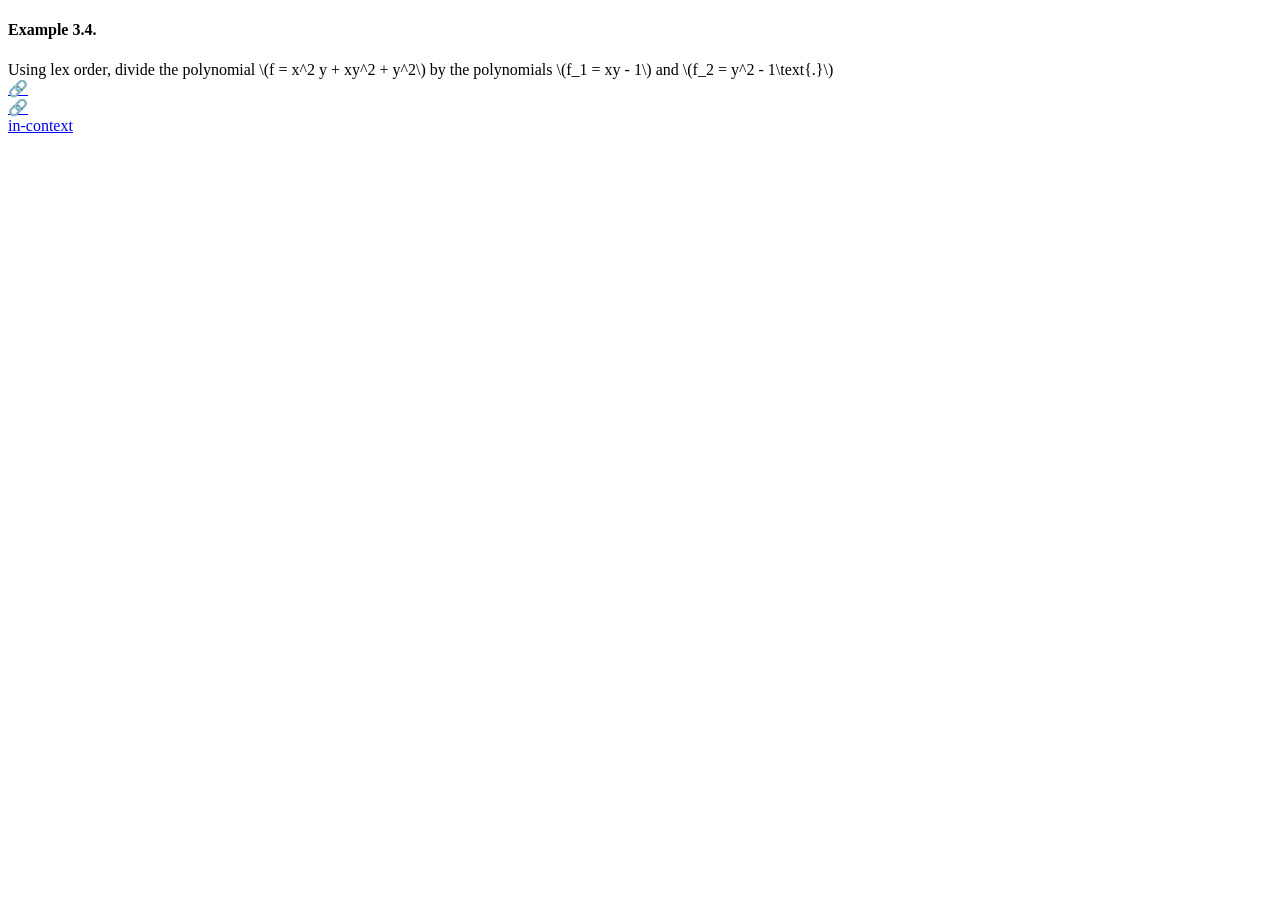
<file: knowl/xref/example-2_3_2.html>
<!DOCTYPE html>
<html lang="en-US" dir="ltr">
<!--******************************************-->
<!--*  Authored with PreTeXt                 *-->
<!--*  pretextbook.org                       *-->
<!--*  Theme: boulder                        *-->
<!--*  Palette:                              *-->
<!--******************************************-->

<!--********************************************-->
<!--*       Generated from PreTeXt source      *-->
<!--*                                          *-->
<!--*         https://pretextbook.org          *-->
<!--*                                          *-->
<!--********************************************-->
<head>
<meta http-equiv="Content-Type" content="text/html; charset=UTF-8">
<meta name="robots" content="noindex, nofollow">
<script>// Make *any* div with class 'sagecell-sage' an executable Sage cell
// Their results will be linked, only within language type
sagecell.makeSagecell({
  "inputLocation": "div.sagecell-sage",
  "linked": true,
  "linkKey": "linked-sage",
  "autoeval": false,
  "languages": [
    "sage"
  ],
  "evalButtonText": "Evaluate (Sage)"
});
</script>
</head>
<body class="ignore-math">
<article class="example example-like"><h4 class="heading">
<span class="type">Example</span><span class="space heading-divison-mark heading-divison-mark__space"> </span><span class="codenumber">3.4</span><span class="period heading-divison-mark heading-divison-mark__period">.</span>
</h4>
<div class="para">Using lex order, divide the polynomial <span class="process-math">\(f = x^2 y + xy^2 + y^2\)</span> by the polynomials <span class="process-math">\(f_1 = xy - 1\)</span> and <span class="process-math">\(f_2 = y^2 - 1\text{.}\)</span><div class="autopermalink" data-description="Paragraph"><a href="#example-2_3_2-1-1" title="Copy heading and permalink for Paragraph" aria-label="Copy heading and permalink for Paragraph">🔗</a></div>
</div> <div id="example-2_3_2-1-2" class="ptx-sagecell sagecell-sage"><script type="text/x-sage">#Example 2
R.<x,y,z> = PolynomialRing(QQ,order="lex")
f = x^2*y + x*y^2 + y^2
F = [x*y - 1, y^2 - 1]
qs, r = npoly_div(f,F)
print("Result:\r\n\r\tqs = [%s]\r\n\r\tr = %s" % (", ".join([str(q) for q in qs]),str(r)))

#Check that (\sum_{i=1}^s q_i*f_i) + r is actually f.
print(f == sum(q*g for q, g in zip(qs, F)) + r)
</script></div>
<div class="autopermalink" data-description="Example 3.4"><a href="#example-2_3_2" title="Copy heading and permalink for Example 3.4" aria-label="Copy heading and permalink for Example 3.4">🔗</a></div></article><span class="incontext"><a class="internal" href="monomial_orders_and_division.html#example-2_3_2">in-context</a></span>
</body>
</html>
</file>
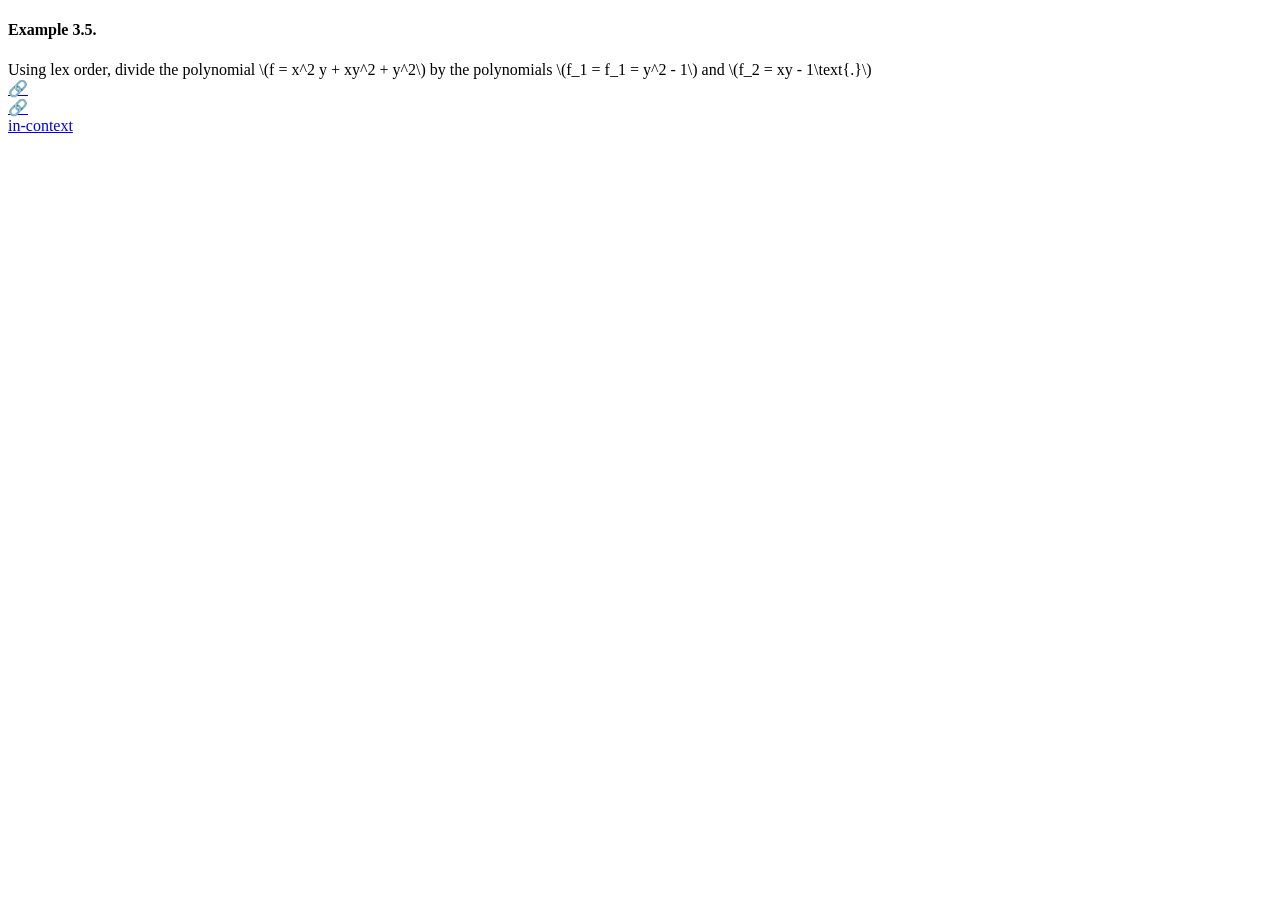
<file: knowl/xref/example-2_3_4.html>
<!DOCTYPE html>
<html lang="en-US" dir="ltr">
<!--******************************************-->
<!--*  Authored with PreTeXt                 *-->
<!--*  pretextbook.org                       *-->
<!--*  Theme: boulder                        *-->
<!--*  Palette:                              *-->
<!--******************************************-->

<!--********************************************-->
<!--*       Generated from PreTeXt source      *-->
<!--*                                          *-->
<!--*         https://pretextbook.org          *-->
<!--*                                          *-->
<!--********************************************-->
<head>
<meta http-equiv="Content-Type" content="text/html; charset=UTF-8">
<meta name="robots" content="noindex, nofollow">
<script>// Make *any* div with class 'sagecell-sage' an executable Sage cell
// Their results will be linked, only within language type
sagecell.makeSagecell({
  "inputLocation": "div.sagecell-sage",
  "linked": true,
  "linkKey": "linked-sage",
  "autoeval": false,
  "languages": [
    "sage"
  ],
  "evalButtonText": "Evaluate (Sage)"
});
</script>
</head>
<body class="ignore-math">
<article class="example example-like"><h4 class="heading">
<span class="type">Example</span><span class="space heading-divison-mark heading-divison-mark__space"> </span><span class="codenumber">3.5</span><span class="period heading-divison-mark heading-divison-mark__period">.</span>
</h4>
<div class="para">Using lex order, divide the polynomial <span class="process-math">\(f = x^2 y + xy^2 + y^2\)</span> by the polynomials <span class="process-math">\(f_1 = f_1 = y^2 - 1\)</span> and <span class="process-math">\(f_2 = xy - 1\text{.}\)</span><div class="autopermalink" data-description="Paragraph"><a href="#example-2_3_4-1-1" title="Copy heading and permalink for Paragraph" aria-label="Copy heading and permalink for Paragraph">🔗</a></div>
</div> <div id="example-2_3_4-1-2" class="ptx-sagecell sagecell-sage"><script type="text/x-sage"># Example 4
R.<x,y,z> = PolynomialRing(QQ,order="lex")
f = x^2*y + x*y^2 + y^2
F = [y^2 - 1,x*y - 1]
qs, r = npoly_div(f,F)
print("Result:\r\n\r\tqs = [%s]\r\n\r\tr = %s" % (", ".join([str(q) for q in qs]),str(r)))

#Check that (\sum_{i=1}^s q_i*f_i) + r is actually f.
print(f == sum(q*g for q, g in zip(qs, F)) + r)
</script></div>
<div class="autopermalink" data-description="Example 3.5"><a href="#example-2_3_4" title="Copy heading and permalink for Example 3.5" aria-label="Copy heading and permalink for Example 3.5">🔗</a></div></article><span class="incontext"><a class="internal" href="monomial_orders_and_division.html#example-2_3_4">in-context</a></span>
</body>
</html>
</file>
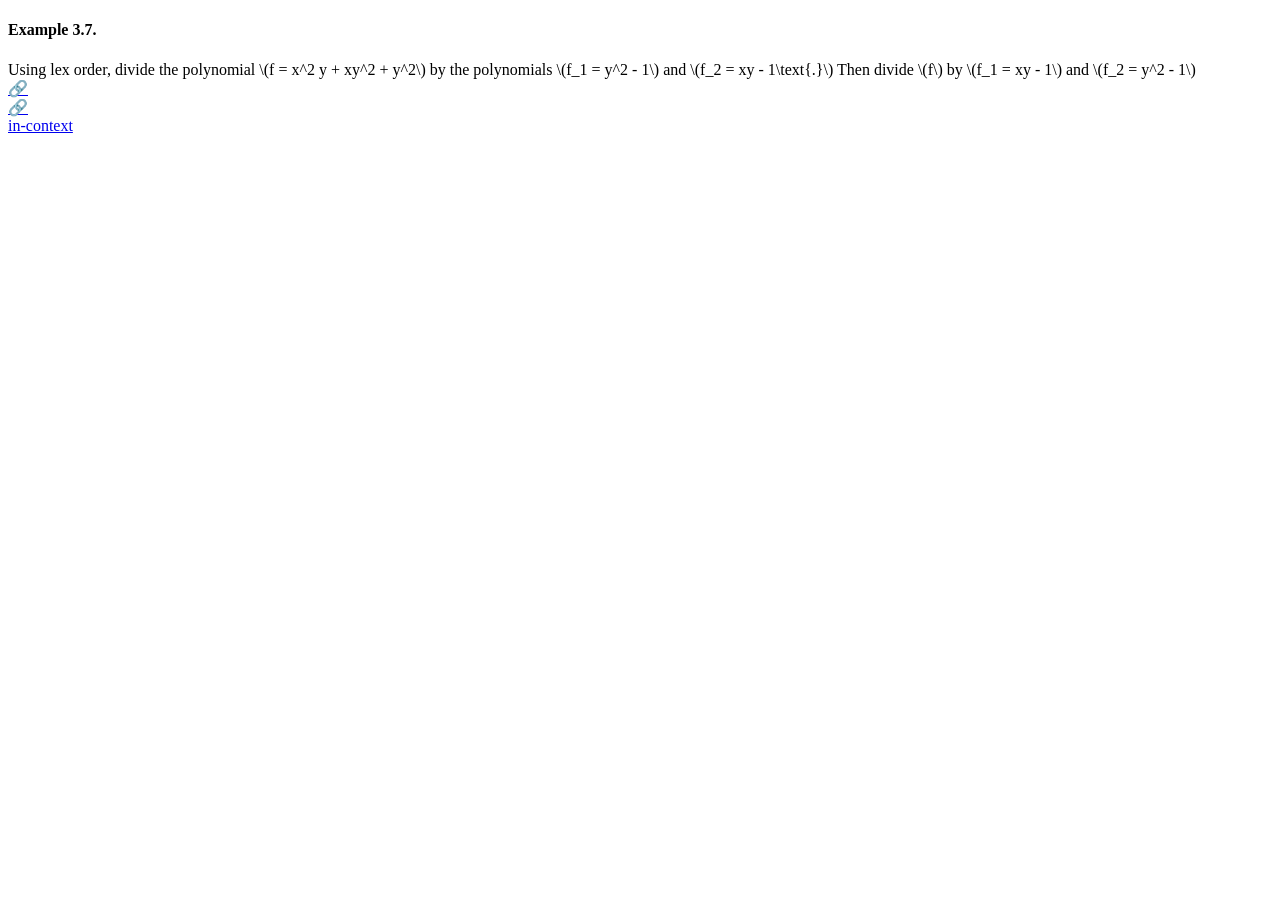
<file: knowl/xref/example-2_3_5.html>
<!DOCTYPE html>
<html lang="en-US" dir="ltr">
<!--******************************************-->
<!--*  Authored with PreTeXt                 *-->
<!--*  pretextbook.org                       *-->
<!--*  Theme: boulder                        *-->
<!--*  Palette:                              *-->
<!--******************************************-->

<!--********************************************-->
<!--*       Generated from PreTeXt source      *-->
<!--*                                          *-->
<!--*         https://pretextbook.org          *-->
<!--*                                          *-->
<!--********************************************-->
<head>
<meta http-equiv="Content-Type" content="text/html; charset=UTF-8">
<meta name="robots" content="noindex, nofollow">
<script>// Make *any* div with class 'sagecell-sage' an executable Sage cell
// Their results will be linked, only within language type
sagecell.makeSagecell({
  "inputLocation": "div.sagecell-sage",
  "linked": true,
  "linkKey": "linked-sage",
  "autoeval": false,
  "languages": [
    "sage"
  ],
  "evalButtonText": "Evaluate (Sage)"
});
</script>
</head>
<body class="ignore-math">
<article class="example example-like"><h4 class="heading">
<span class="type">Example</span><span class="space heading-divison-mark heading-divison-mark__space"> </span><span class="codenumber">3.7</span><span class="period heading-divison-mark heading-divison-mark__period">.</span>
</h4>
<div class="para">Using lex order, divide the polynomial <span class="process-math">\(f = x^2 y + xy^2 + y^2\)</span> by the polynomials <span class="process-math">\(f_1 = y^2 - 1\)</span> and <span class="process-math">\(f_2 = xy - 1\text{.}\)</span> Then divide <span class="process-math">\(f\)</span> by <span class="process-math">\(f_1 = xy - 1\)</span> and <span class="process-math">\(f_2 = y^2 - 1\)</span><div class="autopermalink" data-description="Paragraph"><a href="#example-2_3_5-1-1" title="Copy heading and permalink for Paragraph" aria-label="Copy heading and permalink for Paragraph">🔗</a></div>
</div> <div id="example-2_3_5-1-2" class="ptx-sagecell sagecell-sage"><script type="text/x-sage"># Example 5
R.<x,y,z> = PolynomialRing(QQ,order="lex")
f = x*y^2 - x
F = [x*y - 1, y^2 - 1]
qs, r = npoly_div(f,F)
print("Result:\r\n\r\tqs = [%s]\r\n\r\tr = %s" % (", ".join([str(q) for q in qs]),str(r)))

#Check that (\sum_{i=1}^s q_i*f_i) + r is actually f.
print(f == sum(q*g for q, g in zip(qs, F)) + r)
</script></div> <div id="example-2_3_5-1-3" class="ptx-sagecell sagecell-sage"><script type="text/x-sage">R.<x,y,z> = PolynomialRing(QQ,order="lex")
f = x*y^2 - x
F = [y^2 - 1, x*y - 1]
qs, r = npoly_div(f,F)
print("Result:\r\n\r\tqs = [%s]\r\n\r\tr = %s" % (", ".join([str(q) for q in qs]),str(r)))

#Check that (\sum_{i=1}^s q_i*f_i) + r is actually f.
print(f == sum(q*g for q, g in zip(qs, F)) + r)
</script></div>
<div class="autopermalink" data-description="Example 3.7"><a href="#example-2_3_5" title="Copy heading and permalink for Example 3.7" aria-label="Copy heading and permalink for Example 3.7">🔗</a></div></article><span class="incontext"><a class="internal" href="monomial_orders_and_division.html#example-2_3_5">in-context</a></span>
</body>
</html>
</file>
